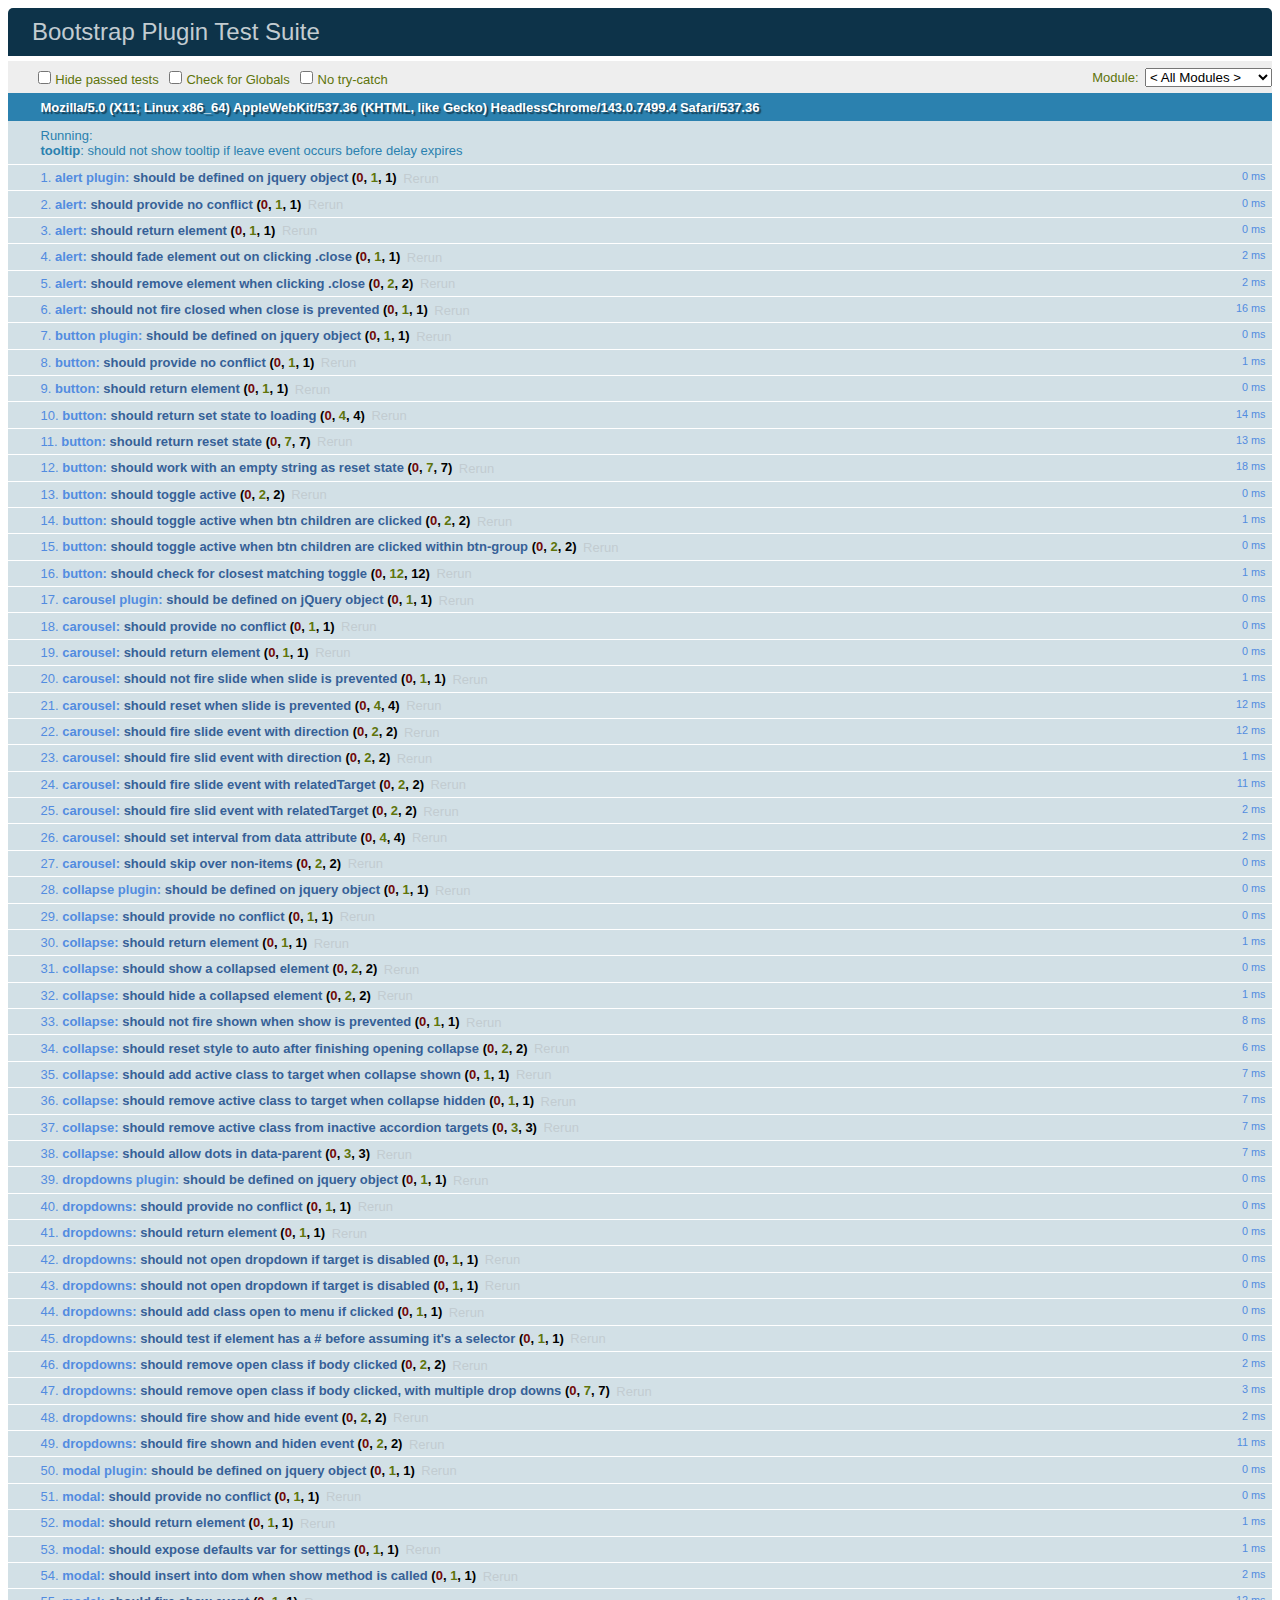
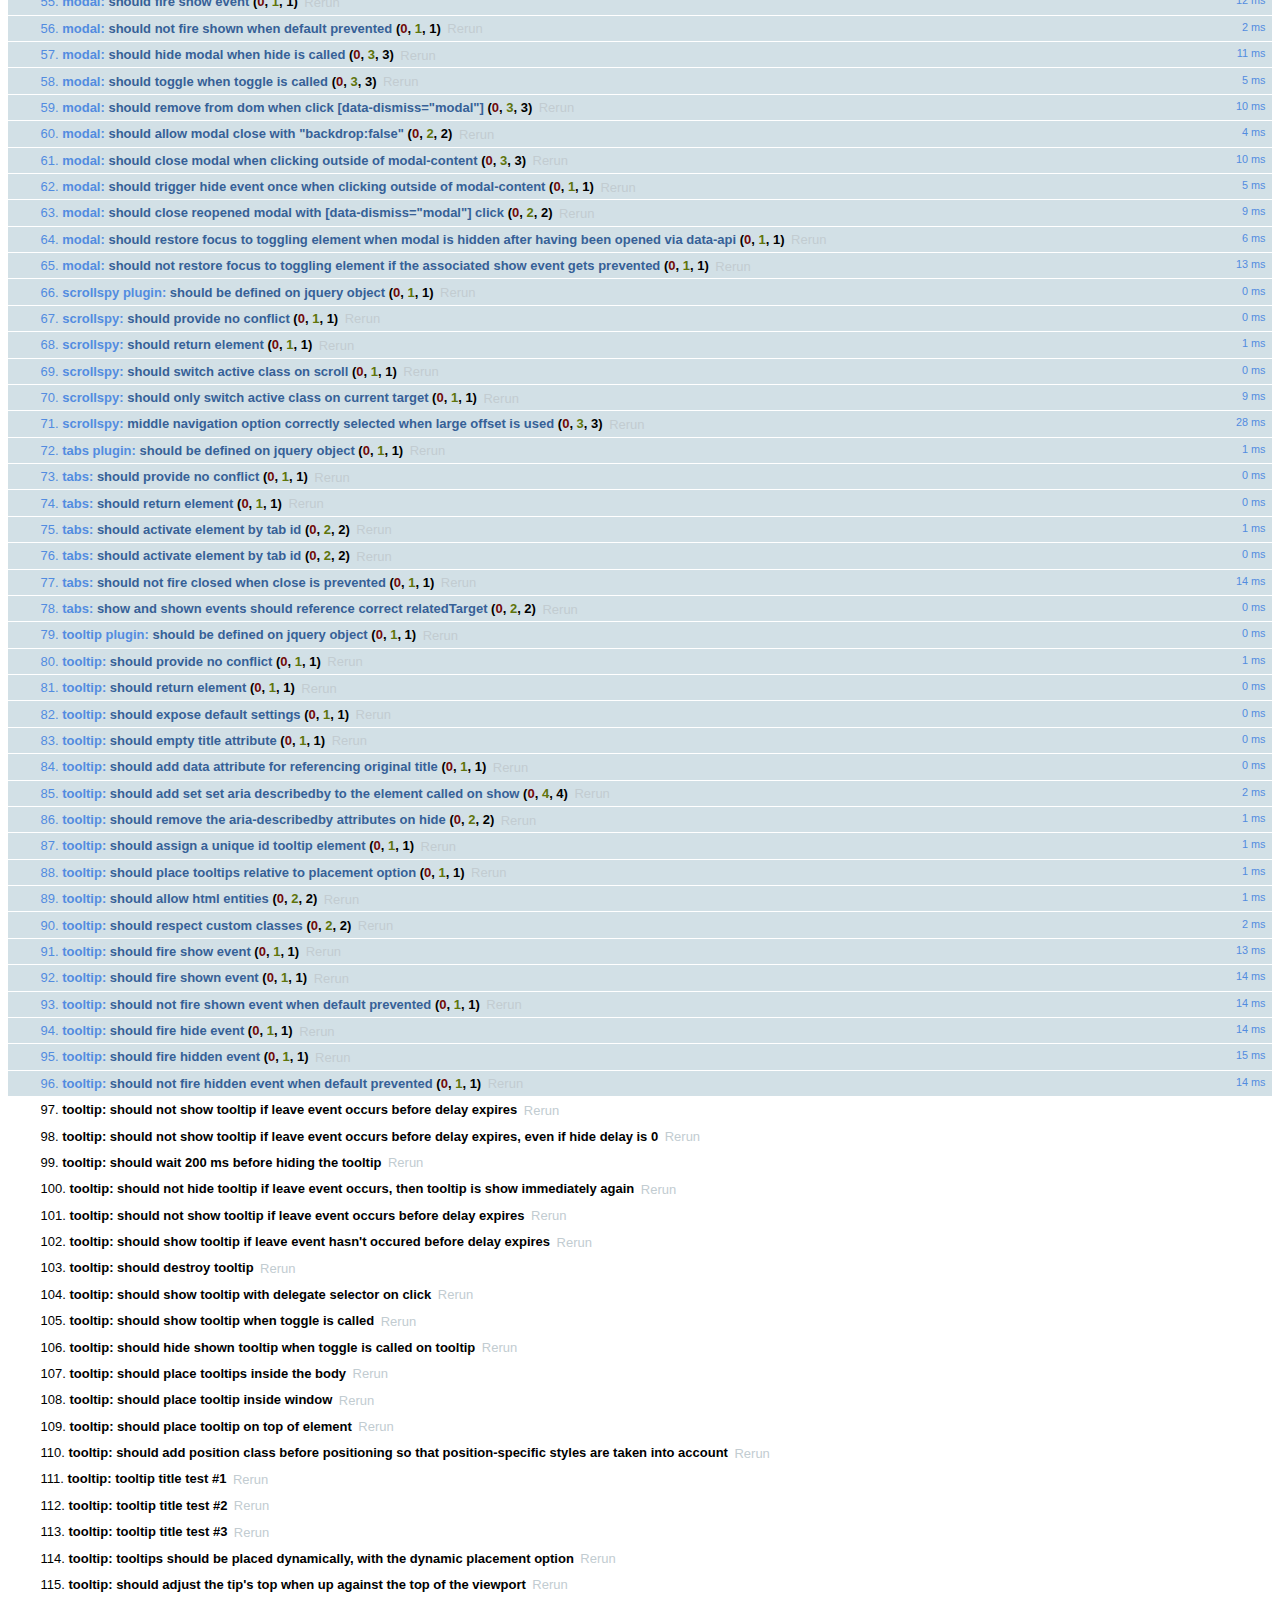
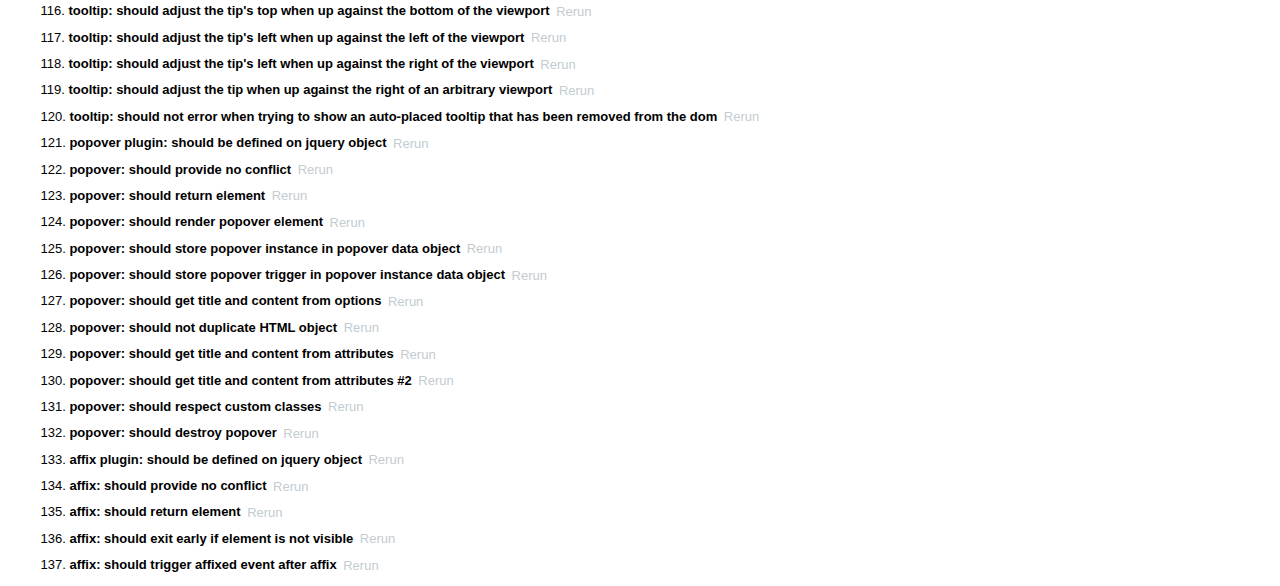
<file: static/bootstrap-3.2.0/js/tests/index.html>
<!DOCTYPE html>
<html>
  <head>
    <meta charset="utf-8">
    <title>Bootstrap Plugin Test Suite</title>

    <!-- jQuery -->
    <script src="vendor/jquery.min.js"></script>

    <!-- QUnit -->
    <link rel="stylesheet" href="vendor/qunit.css" media="screen">
    <script src="vendor/qunit.js"></script>
    <script>
      // See https://github.com/axemclion/grunt-saucelabs#test-result-details-with-qunit
      var log = []
      QUnit.done = function (test_results) {
        var tests = log.map(function (details) {
          return {
            name: details.name,
            result: details.result,
            expected: details.expected,
            actual: details.actual,
            source: details.source
          }
        })
        test_results.tests = tests

        // Delaying results a bit because in real-world scenario you won't get them immediately
        setTimeout(function () {
          window.global_test_results = test_results
        }, 2000)
      }

      QUnit.testStart(function (testDetails) {
        QUnit.log = function (details) {
          if (!details.result) {
            details.name = testDetails.name
            log.push(details)
          }
        }
      })
    </script>

    <!-- Plugin sources -->
    <script>$.support.transition = false</script>
    <script src="../../js/alert.js"></script>
    <script src="../../js/button.js"></script>
    <script src="../../js/carousel.js"></script>
    <script src="../../js/collapse.js"></script>
    <script src="../../js/dropdown.js"></script>
    <script src="../../js/modal.js"></script>
    <script src="../../js/scrollspy.js"></script>
    <script src="../../js/tab.js"></script>
    <script src="../../js/tooltip.js"></script>
    <script src="../../js/popover.js"></script>
    <script src="../../js/affix.js"></script>

    <!-- Unit tests -->
    <script src="unit/alert.js"></script>
    <script src="unit/button.js"></script>
    <script src="unit/carousel.js"></script>
    <script src="unit/collapse.js"></script>
    <script src="unit/dropdown.js"></script>
    <script src="unit/modal.js"></script>
    <script src="unit/scrollspy.js"></script>
    <script src="unit/tab.js"></script>
    <script src="unit/tooltip.js"></script>
    <script src="unit/popover.js"></script>
    <script src="unit/affix.js"></script>

  </head>
  <body>
    <div>
      <div id="qunit"></div>
      <div id="qunit-fixture"></div>
    </div>
  </body>
</html>
</file>
<file: static/bootstrap-3.2.0/js/tests/vendor/qunit.css>
/*!
 * QUnit 1.14.0
 * http://qunitjs.com/
 *
 * Copyright 2013 jQuery Foundation and other contributors
 * Released under the MIT license
 * http://jquery.org/license
 *
 * Date: 2014-01-31T16:40Z
 */

/** Font Family and Sizes */

#qunit-tests, #qunit-header, #qunit-banner, #qunit-testrunner-toolbar, #qunit-userAgent, #qunit-testresult {
	font-family: "Helvetica Neue Light", "HelveticaNeue-Light", "Helvetica Neue", Calibri, Helvetica, Arial, sans-serif;
}

#qunit-testrunner-toolbar, #qunit-userAgent, #qunit-testresult, #qunit-tests li { font-size: small; }
#qunit-tests { font-size: smaller; }


/** Resets */

#qunit-tests, #qunit-header, #qunit-banner, #qunit-userAgent, #qunit-testresult, #qunit-modulefilter {
	margin: 0;
	padding: 0;
}


/** Header */

#qunit-header {
	padding: 0.5em 0 0.5em 1em;

	color: #8699A4;
	background-color: #0D3349;

	font-size: 1.5em;
	line-height: 1em;
	font-weight: 400;

	border-radius: 5px 5px 0 0;
}

#qunit-header a {
	text-decoration: none;
	color: #C2CCD1;
}

#qunit-header a:hover,
#qunit-header a:focus {
	color: #FFF;
}

#qunit-testrunner-toolbar label {
	display: inline-block;
	padding: 0 0.5em 0 0.1em;
}

#qunit-banner {
	height: 5px;
}

#qunit-testrunner-toolbar {
	padding: 0.5em 0 0.5em 2em;
	color: #5E740B;
	background-color: #EEE;
	overflow: hidden;
}

#qunit-userAgent {
	padding: 0.5em 0 0.5em 2.5em;
	background-color: #2B81AF;
	color: #FFF;
	text-shadow: rgba(0, 0, 0, 0.5) 2px 2px 1px;
}

#qunit-modulefilter-container {
	float: right;
}

/** Tests: Pass/Fail */

#qunit-tests {
	list-style-position: inside;
}

#qunit-tests li {
	padding: 0.4em 0.5em 0.4em 2.5em;
	border-bottom: 1px solid #FFF;
	list-style-position: inside;
}

#qunit-tests.hidepass li.pass, #qunit-tests.hidepass li.running  {
	display: none;
}

#qunit-tests li strong {
	cursor: pointer;
}

#qunit-tests li a {
	padding: 0.5em;
	color: #C2CCD1;
	text-decoration: none;
}
#qunit-tests li a:hover,
#qunit-tests li a:focus {
	color: #000;
}

#qunit-tests li .runtime {
	float: right;
	font-size: smaller;
}

.qunit-assert-list {
	margin-top: 0.5em;
	padding: 0.5em;

	background-color: #FFF;

	border-radius: 5px;
}

.qunit-collapsed {
	display: none;
}

#qunit-tests table {
	border-collapse: collapse;
	margin-top: 0.2em;
}

#qunit-tests th {
	text-align: right;
	vertical-align: top;
	padding: 0 0.5em 0 0;
}

#qunit-tests td {
	vertical-align: top;
}

#qunit-tests pre {
	margin: 0;
	white-space: pre-wrap;
	word-wrap: break-word;
}

#qunit-tests del {
	background-color: #E0F2BE;
	color: #374E0C;
	text-decoration: none;
}

#qunit-tests ins {
	background-color: #FFCACA;
	color: #500;
	text-decoration: none;
}

/*** Test Counts */

#qunit-tests b.counts                       { color: #000; }
#qunit-tests b.passed                       { color: #5E740B; }
#qunit-tests b.failed                       { color: #710909; }

#qunit-tests li li {
	padding: 5px;
	background-color: #FFF;
	border-bottom: none;
	list-style-position: inside;
}

/*** Passing Styles */

#qunit-tests li li.pass {
	color: #3C510C;
	background-color: #FFF;
	border-left: 10px solid #C6E746;
}

#qunit-tests .pass                          { color: #528CE0; background-color: #D2E0E6; }
#qunit-tests .pass .test-name               { color: #366097; }

#qunit-tests .pass .test-actual,
#qunit-tests .pass .test-expected           { color: #999; }

#qunit-banner.qunit-pass                    { background-color: #C6E746; }

/*** Failing Styles */

#qunit-tests li li.fail {
	color: #710909;
	background-color: #FFF;
	border-left: 10px solid #EE5757;
	white-space: pre;
}

#qunit-tests > li:last-child {
	border-radius: 0 0 5px 5px;
}

#qunit-tests .fail                          { color: #000; background-color: #EE5757; }
#qunit-tests .fail .test-name,
#qunit-tests .fail .module-name             { color: #000; }

#qunit-tests .fail .test-actual             { color: #EE5757; }
#qunit-tests .fail .test-expected           { color: #008000; }

#qunit-banner.qunit-fail                    { background-color: #EE5757; }


/** Result */

#qunit-testresult {
	padding: 0.5em 0.5em 0.5em 2.5em;

	color: #2B81AF;
	background-color: #D2E0E6;

	border-bottom: 1px solid #FFF;
}
#qunit-testresult .module-name {
	font-weight: 700;
}

/** Fixture */

#qunit-fixture {
	position: absolute;
	top: -10000px;
	left: -10000px;
	width: 1000px;
	height: 1000px;
}
</file>
